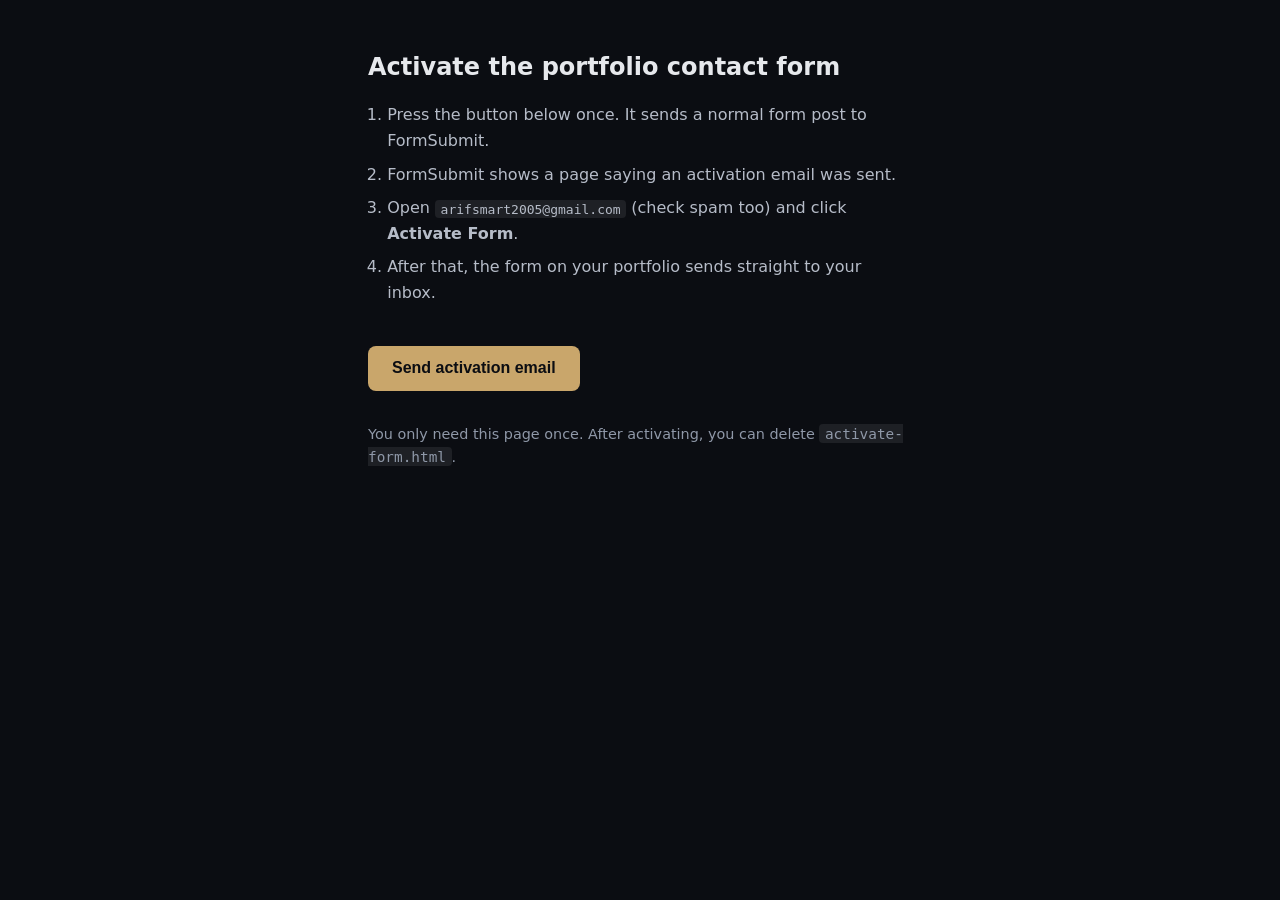
<file: activate-form.html>
<!DOCTYPE html>
<html lang="en">
<head>
  <meta charset="UTF-8" />
  <meta name="viewport" content="width=device-width, initial-scale=1.0" />
  <meta name="robots" content="noindex" />
  <title>Activate contact form</title>
  <style>
    body { font-family: system-ui, sans-serif; background: #0b0d12; color: #e6e8ec; margin: 0; padding: 3rem 1.25rem; line-height: 1.6; }
    main { max-width: 34rem; margin: 0 auto; }
    h1 { font-size: 1.5rem; margin: 0 0 1rem; }
    ol { padding-left: 1.2rem; color: #b6bcc8; }
    li { margin-bottom: .5rem; }
    button { margin-top: 1.5rem; padding: .85rem 1.5rem; border: 0; border-radius: .5rem; background: #c9a66b; color: #0b0d12; font-size: 1rem; font-weight: 600; cursor: pointer; }
    code { background: rgba(255,255,255,.08); padding: .1rem .35rem; border-radius: .25rem; }
    .note { margin-top: 2rem; font-size: .9rem; color: #8f98a8; }
  </style>
</head>
<body>
<main>
  <h1>Activate the portfolio contact form</h1>
  <ol>
    <li>Press the button below once. It sends a normal form post to FormSubmit.</li>
    <li>FormSubmit shows a page saying an activation email was sent.</li>
    <li>Open <code>arifsmart2005@gmail.com</code> (check spam too) and click <strong>Activate Form</strong>.</li>
    <li>After that, the form on your portfolio sends straight to your inbox.</li>
  </ol>

  <form action="https://formsubmit.co/arifsmart2005@gmail.com" method="POST">
    <input type="hidden" name="name" value="Activation test" />
    <input type="hidden" name="email" value="arifsmart2005@gmail.com" />
    <input type="hidden" name="message" value="Activating the portfolio contact form." />
    <input type="hidden" name="_subject" value="Portfolio form activation" />
    <input type="hidden" name="_captcha" value="false" />
    <button type="submit">Send activation email</button>
  </form>

  <p class="note">You only need this page once. After activating, you can delete <code>activate-form.html</code>.</p>
</main>
</body>
</html>
</file>
